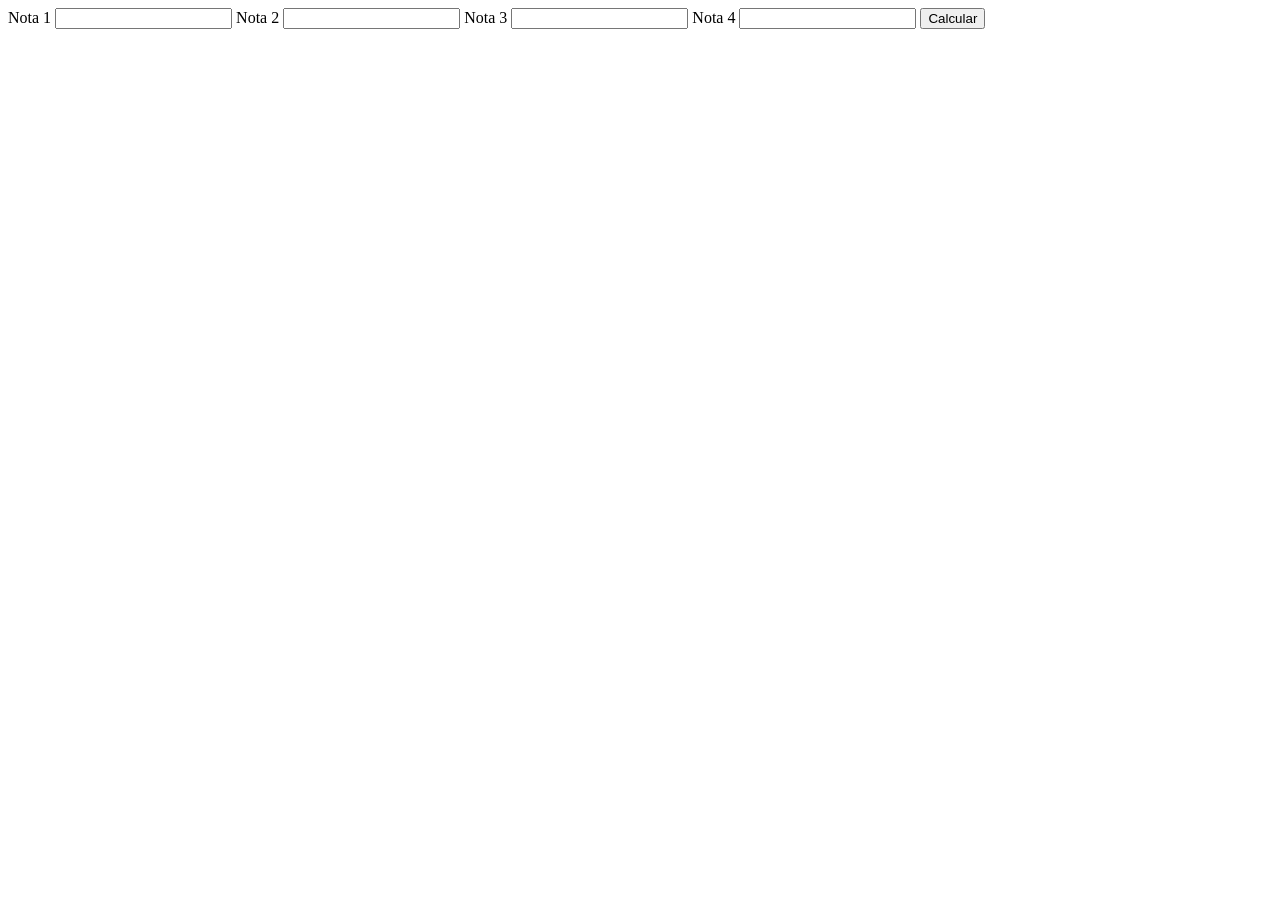
<file: calcular-notas/index.html>
<!DOCTYPE html>
<html>
    <head>
        <meta charset="UTF-8">
        <title>Calcular Notas</title>
    </head>
    <body>
        <div class="campos-inserir-notas">
            <form>
                <label for="n1">Nota 1</label>
                <input type="number" id="n1" class="nota">

                <label for="n2">Nota 2</label>
                <input type="number" id="n2" class="nota">

                <label for="n3">Nota 3</label>
                <input type="number" id="n3" class="nota">

                <label for="n4">Nota 4</label>
                <input type="number" id="n4" class="nota">

                <input type="button" id="botao" value="Calcular">
            </form>
        </div>
        <div class="resultado">
            <p><span id="resultado"></span></p>
        </div>
        <script src="main.js"></script>
    </body>
</html>
</file>
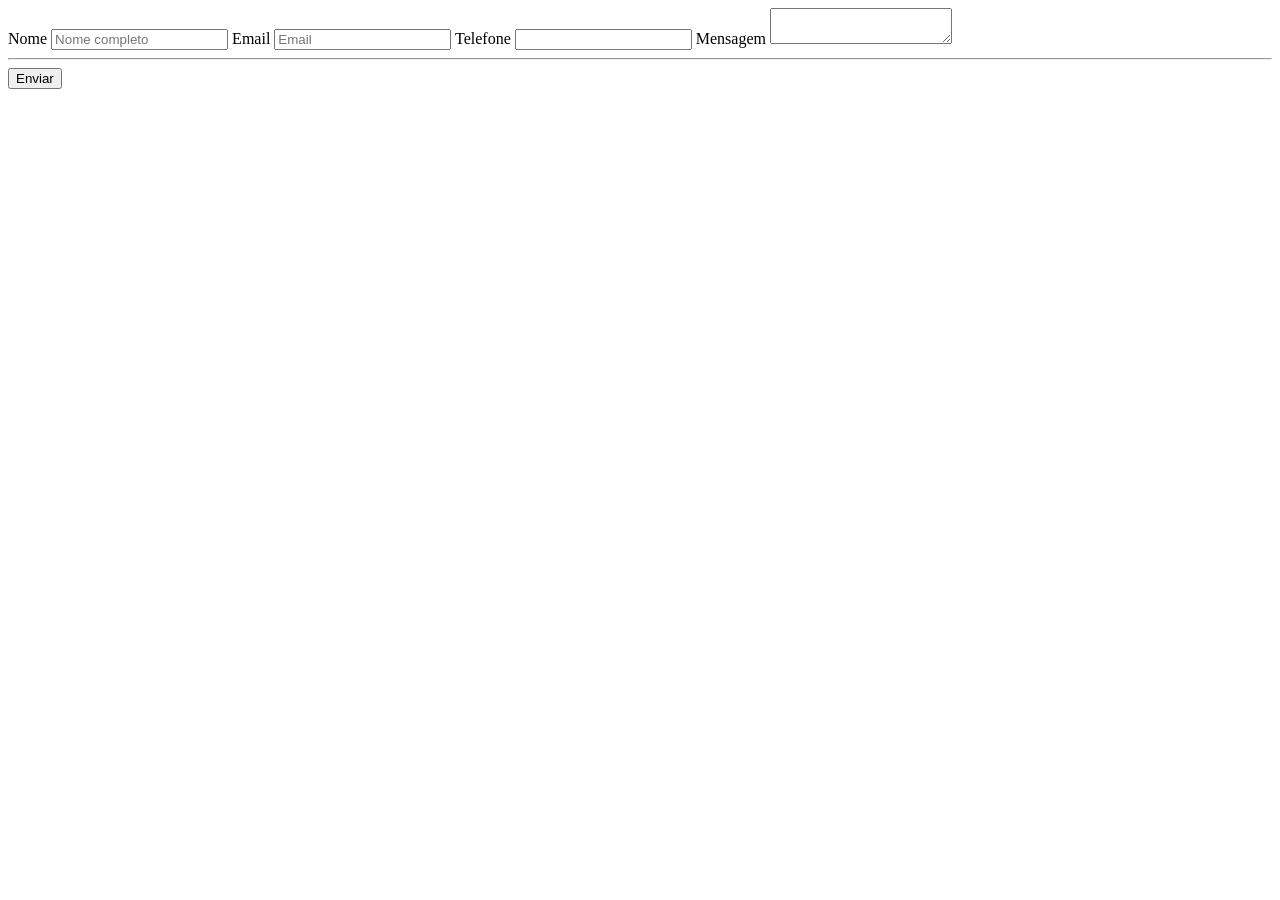
<file: validacao-formulario/index.html>
<!DOCTYPE html>
<html>
    <head>
        <meta charset="UTF-8">
        <title>Formulário</title>
        <link rel="stylesheet" href="style.css">
    </head>
    <body>
        <form>
            <label for="email">Nome</label>
            <input type="text" id="nome" placeholder="Nome completo">
            <p class="erro-obrigatorio esconder">Nome obrigatório.</p>

            <label for="email">Email</label>
            <input id="email" placeholder="Email">
            <p class="erro-obrigatorio esconder">Email obrigatório.</p>

            <label for="telefone">Telefone</label>
            <input type="text" id="telefone">
            <p class="erro-obrigatorio esconder">Telefone obrigatório.</p>

            <label for="mensagem">Mensagem</label>
            <textarea id="mensagem"></textarea>
            <p class="erro-obrigatorio esconder">Mensagem obrigatória.</p>

            <hr>

            <button type="submit">Enviar</button>
        </form>

        <div>
            <p id="mensagemEnviada" class="esconder">Mensagem enviada com sucesso!</p>
        </div>

        <script src="main.js"></script>
    </body>
</html>
</file>
<file: validacao-formulario/style.css>
.esconder {
    display: none;
}
</file>
